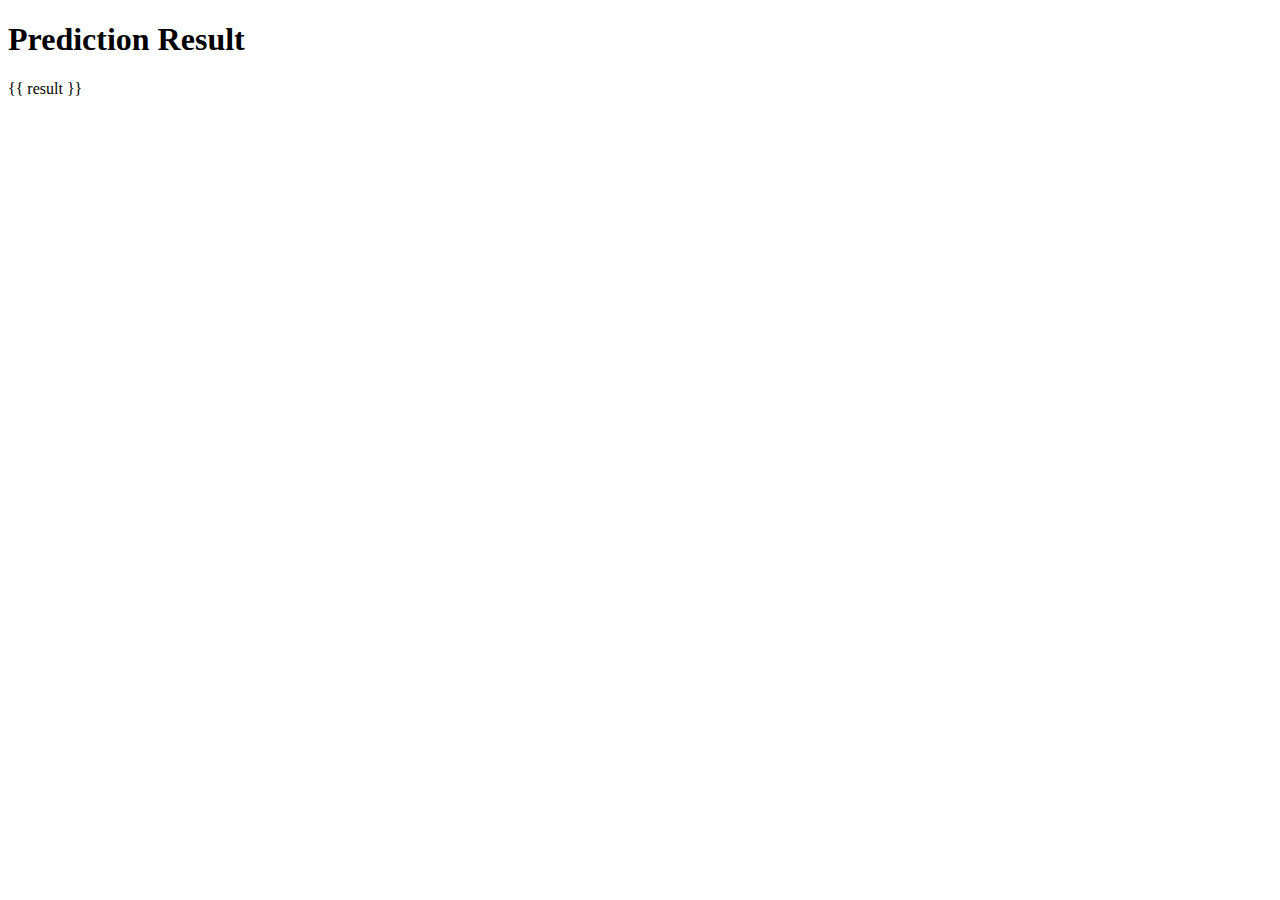
<file: result.html>
<!DOCTYPE html>
<html lang="en">
  <head>
    <meta charset="UTF-8" />
    <meta name="viewport" content="width=device-width, initial-scale=1.0" />
    <title>Prediction Result</title>
  </head>
  <body>
    <h1>Prediction Result</h1>
    <div>
      <!-- แสดงผลลัพธ์ที่ได้จาก Flask application -->
      <p>{{ result }}</p>
    </div>
  </body>
</html>
</file>
